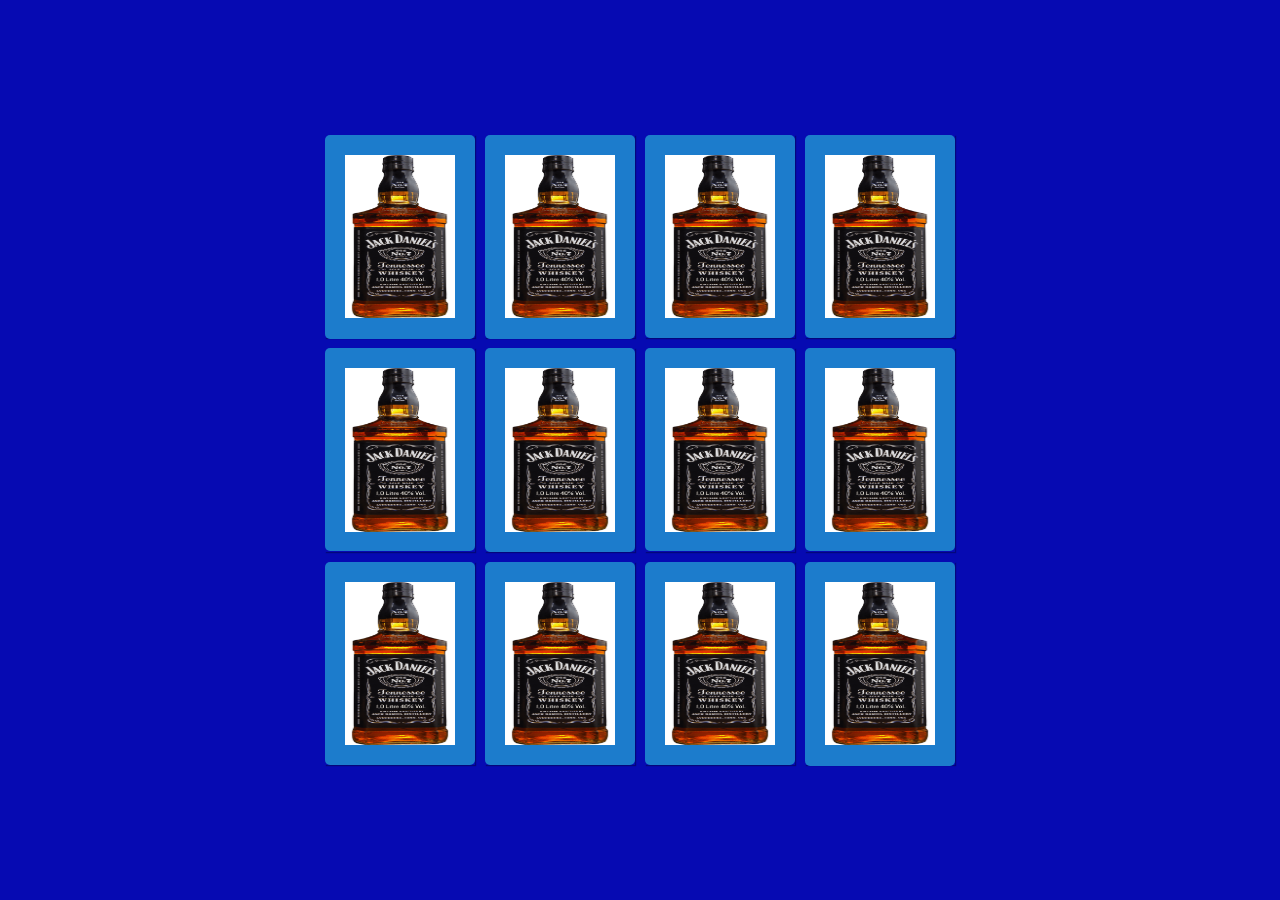
<file: index.html>
<!DOCTYPE html>
<html lang="en">
<head>
  <meta charset="UTF-8">

  <title>Memory Game</title>

   <link rel="stylesheet" href="style.css">
</head>
<body>
  <section class="memory-game">
    <div class="memory-card" data-framework="Jack Daniels cap">
      <img class="front-face" src="img/jack-daniels-cap.webp" alt="jack-daniels-cap" />
      <img class="back-face" src="img/jack-daniels.png" alt="Jack Daniels" />
    </div>
    <div class="memory-card" data-framework="Jack Daniels cap">
      <img class="front-face" src="img/jack-daniels-cap.webp" alt="Jack Daniels cap" />
      <img class="back-face" src="img/jack-daniels.png" alt="Jack Daniels" />
    </div>

    <div class="memory-card" data-framework="jack-daniels-tshirt">
      <img class="front-face" src="img/jack-daniels-tshirt.jpg" alt="jack daniels tshirt" />
      <img class="back-face" src="img/jack-daniels.png" alt="Jack Daniels" />
    </div>
    <div class="memory-card" data-framework="jack-daniels-tshirt">
      <img class="front-face" src="img/jack-daniels-tshirt.jpg" alt="jack-daniels-tshirt" />
      <img class="back-face" src="img/jack-daniels.png" alt="Jack Daniels" />
    </div>

    <div class="memory-card" data-framework="jack-daniels boots">
      <img class="front-face" src="img/Jack daniels boots.jpg" alt="boots" />
      <img class="back-face" src="img/jack-daniels.png" alt="jack daniels" />
    </div>
    <div class="memory-card" data-framework="jack-daniels boots">
      <img class="front-face" src="img/Jack daniels boots.jpg" alt="boots" />
      <img class="back-face" src="img/jack-daniels.png" alt="jack daniels" />
    </div>

    <div class="memory-card" data-framework="cocktail">
      <img class="front-face" src="img/cocktail.png" alt="cocktail" />
      <img class="back-face" src="img/jack-daniels.png" alt="Jack Daniels" />
    </div>
    <div class="memory-card" data-framework="cocktail">
      <img class="front-face" src="img/cocktail.png" alt="cocktail" />
      <img class="back-face" src="img/jack-daniels.png" alt="Jack Daniels" />
    </div>

    <div class="memory-card" data-framework="playing cards">
      <img class="front-face" src="img/playing cards.jpg" alt="playing cards" />
      <img class="back-face" src="img/jack-daniels.png" alt="Jack Daniels" />
    </div>
    <div class="memory-card" data-framework="playing cards">
      <img class="front-face" src="img/playing cards.jpg" alt="playing cards" />
      <img class="back-face" src="img/jack-daniels.png" alt="Jack Daniels" />
    </div>

    <div class="memory-card" data-framework="hoodie">
      <img class="front-face" src="img/jack-daniels hoodie.jpg" alt="hoodie" />
      <img class="back-face" src="img/jack-daniels.png" alt="Jack Daniels" />
    </div>
    <div class="memory-card" data-framework="hoodie">
      <img class="front-face" src="img/jack-daniels hoodie.jpg" alt="hoodie" />
      <img class="back-face" src="img/jack-daniels.png" alt="Jack Daniels" />
    </div>
  </section>

  <script src="js.js"></script>
</body>
</html>
</file>
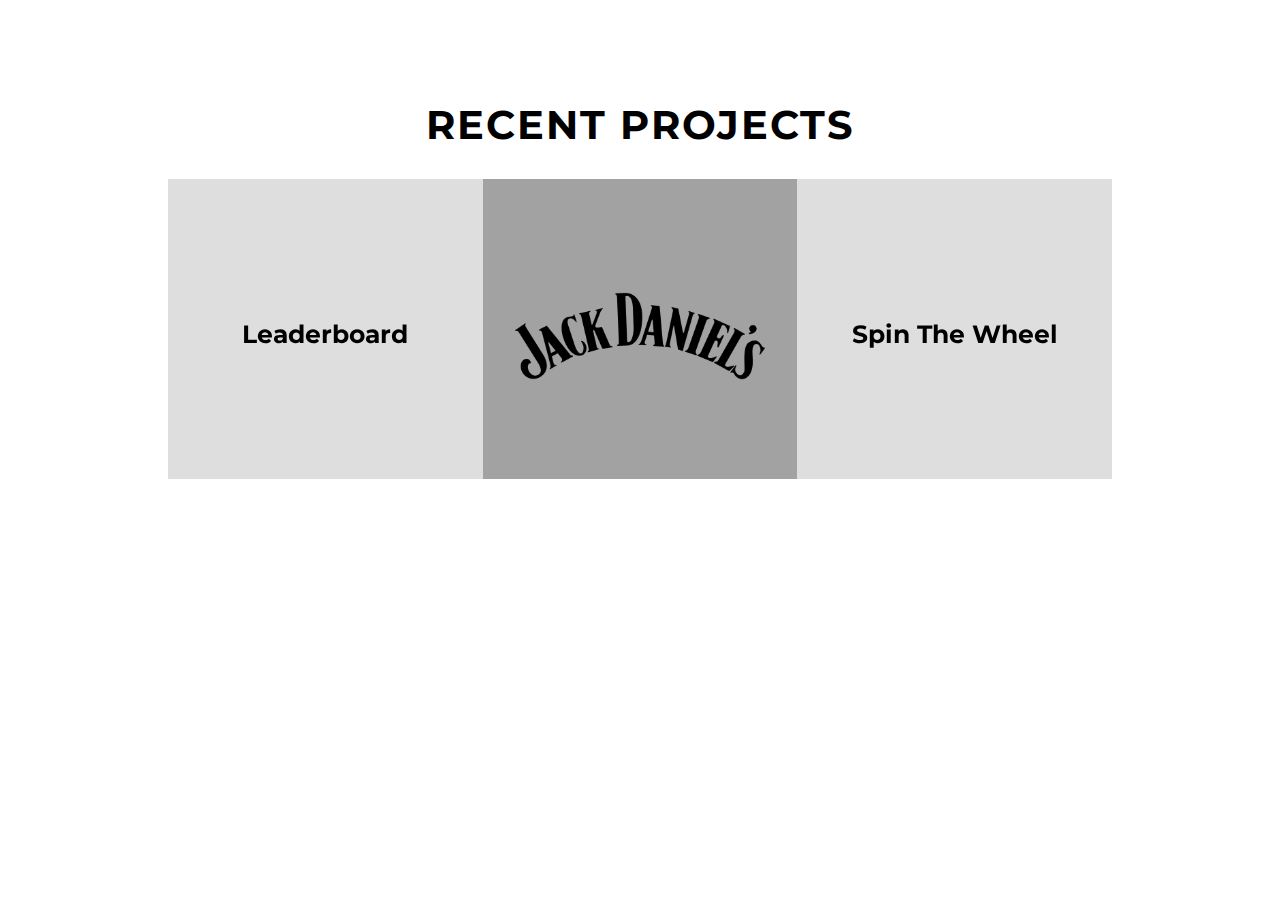
<file: one page.html>
<!DOCTYPE html>
<html lang="en">
<head>
  <meta charset="UTF-8">
  <meta name="viewport" content="width=device-width, initial-scale=1.0">
  <title>Projects</title>
  <link rel="stylesheet" href="one page.css">
</head>
<body>
  <!-- nav-bar 
  <section id="nav-bar" class="container">
    <header class="nav-bar">
      <div class="brand"><a href="#hero"><h1>Web Cifar</h1></a></div>
      <div class="nav-list">
        <div class="hamburger">
          <div class="bar"></div>
        </div>
        <ul>
          <li><a href="#about">About</a></li>
          <li><a href="#services">services</a></li>
          <li><a href="#hire">Hire Me</a></li>
        </ul>
      </div>
    </header>
  </section>
   End nav-bar

   Hero Section
  <section id="hero" class="hero container">
    <div class="hero-info">
      <h1 class="hero-info-heading">I Design <br>Your Dream</h1>
      <p class="hero-info-subheading">I am a web designer</p>
      <a href="#" type="button" class="hero-info-button">Portfolio</a>
    </div>
    <div class="hero-img">
      <img src="./images/img-1.jpg" alt="">
    </div>
  </section>
   End Hero Section

   About section 
  <section id="about" class="about container">
    <div class="about-info">
      <h1 class="about-info-heading">About Me</h1>
      <p class="about-info-desc">Lorem ipsum dolor sit amet consectetur adipisicing elit. Excepturi suscipit quidem ullam voluptates repellendus explicabo placeat, expedita ratione saepe eaque dolorum sed deleniti, odit numquam, nostrum tempore quos corrupti rem.</p>
      <a href="#" type="button" class="about-info-button">Download Resume</a>
    </div>
    <div class="about-img">
      <div class="about-img-wrapper">
        <img src="./images/img-2.jpg" alt="">
      </div>
    </div>
  </section>
   End About section  -->

  <!-- Service Section  -->
  <section id="services" class="services container">
    <div class="services-header">
      <h1 class="services-header-heading">Recent Projects</h1>
      <!-- <p class="services-header-desc">Lorem ipsum dolor, sit amet consectetur adipisicing elit. Magni temporibus, omnis illum ipsa reiciendis illo eos odio possimus voluptatibus architecto.</p> -->
    </div>
    <div class="services-info">
      <div class="service">
        <div class="service-card">
          <div class="service-front">
            <i class="fa fa-palette"></i>
            <h1 class="service-front-heading">Leaderboard</h1>
          </div>
          <div class="service-back">
            <h1 class="service-back-heading">Add Link Here</h1>
            <!-- <p class="service-back-desc"></p> -->
          </div>
        </div>
      </div>
      <div class="service">
        <div class="service-card">
          <div class="service-front">
            <i class="fa fa-laptop-code"></i>
            <h1 class="service-front-heading"></h1>
          </div>
          <div class="service-back">
            <h1 class="service-back-heading"><li class="active"><a href="cover.html" target="_blank">Jack Daniel's Memory Card Game</a></li></h1>
          </div>
        </div>
      </div>
      <div class="service">
        <div class="service-card">
          <div class="service-front">
            <i class="fa fa-building"></i>
            <h1 class="service-front-heading">Spin the Wheel</h1>
          </div>
          <div class="service-back">
            <h1 class="service-back-heading">Add link here</h1>
          </div>
        </div>
      </div>
    </div>
  </section>
  <!-- End Service Section  -->


  <script src="./one page.js"></script>
</body>
</html>
</file>
<file: style.css>
* {
    padding: 0;
    margin: 0;
    box-sizing: border-box;
  }
  
  body {
    height: 100vh;
    display: flex;
    background: #060AB2;
  }
  
  .memory-game {
    width: 640px;
    height: 640px;
    margin: auto;
    display: flex;
    flex-wrap: wrap;
    perspective: 1000px;
  }
  
  .memory-card {
    width: calc(25% - 10px);
    height: calc(33.333% - 10px);
    margin: 5px;
    position: relative;
    transform: scale(1);
    transform-style: preserve-3d;
    transition: transform .5s;
    box-shadow: 1px 1px 1px rgba(0,0,0,.3);
  }
  
  .memory-card:active {
    transform: scale(0.97);
    transition: transform .2s;
  }
  
  .memory-card.flip {
    transform: rotateY(180deg);
  }
  
  .front-face,
  .back-face {
    width: 100%;
    height: 100%;
    padding: 20px;
    position: absolute;
    border-radius: 5px;
    background: #1C7CCC;
    backface-visibility: hidden;
  }
  
  .front-face {
    transform: rotateY(180deg);
  }
</file>
<file: one page.css>
@import url('https://fonts.googleapis.com/css?family=Montserrat:300,400,700&display=swap');
* {
	padding: 0;
	margin: 0;
	box-sizing: border-box;
}

html {
	font-size: 10px;
	font-family: 'Montserrat', sans-serif;
	scroll-behavior: smooth;
}
.container {
	width: 100%;
	height: auto;
	display: flex;
	align-items: center;
	justify-content: center;
}
/* Nav Bar  */
#nav-bar {
	height: auto;
	width: 100%;
	position: fixed;
	z-index: 100;
	background-color: black;
}
.nav-bar {
	background-color: black;
	left: 0;
	top: 0;
	padding: 1rem 5rem;
	width: 100%;
	display: flex;
	align-items: center;
	justify-content: space-between;
}
.nav-bar .brand a {
	font-family: 'Flash Back - Demo', sans-serif;
	font-size: 3rem;
	color: white;
}
.nav-bar .nav-list {
	display: flex;
	align-items: center;
	justify-content: center;
}
.nav-bar .nav-list .hamburger {
	border: 2px solid white;
	border-radius: 50%;
	display: flex;
	align-items: center;
	justify-content: center;
	height: 70px;
	width: 70px;
	transition: .3s ease transform;
	cursor: pointer;
}
.nav-bar .nav-list .hamburger.active {
	transform: rotate(360deg);
}
.nav-bar .nav-list .hamburger.active .bar:before {
	top: 0;
	transform: rotate(45deg);
}
.nav-bar .nav-list .hamburger.active .bar:after {
	top: 0;
	transform: rotate(-45deg);
}
.nav-bar .nav-list .hamburger.active .bar {
	background-color: transparent;
}
.nav-bar .nav-list .hamburger .bar {
	height: 2px;
	width: 30px;
	background-color: white;
	position: relative;
	display: flex;
}
.nav-bar .nav-list .hamburger .bar::before,
.nav-bar .nav-list .hamburger .bar::after {
	content: '';
	position: absolute;
	left: 0;
	height: 100%;
	width: 100%;
	background-color: white;
	transition: .3s ease all;
}
.nav-bar .nav-list .hamburger .bar::before {
	top: 8px;
}
.nav-bar .nav-list .hamburger .bar::after {
	bottom: 8px;
}
.nav-bar .nav-list ul {
	position: absolute;
	width: 100%;
	top: 0;
	left: 0;
	background-color: rgb(46, 45, 45);
	padding: 5rem 0;
	transform: translateY(-100%);
	transition: .3s ease transform;
	text-align: center;
	z-index: -1;
}
.nav-bar .nav-list ul li {
	list-style: none;
	display: block;
	position: relative;
}
.nav-bar .nav-list ul li:hover:after {
	transform: translateX(-50%) scale(1);
}
.nav-bar .nav-list ul li:after {
	content: '';
	position: absolute;
	width: 5rem;
	height: .2rem;
	background-color: white;
	left: 50%;
	transform: translateX(-50%) scale(0);
	bottom: 0;
	transition: .3s ease transform;
}
.nav-bar .nav-list ul li a {
	font-size: 1.8rem;
	text-decoration: none;
	text-transform: uppercase;
	color: white;
	display: block;
	letter-spacing: .15rem;
	padding: 2rem 3rem;
}
.nav-bar .nav-list.open ul {
	transform: translateY(90px);
}
/* End Nav Bar */

/* Hero Section */
.hero {
	min-height: 80vh;
	width: 100%;
	padding-top: 50px;
	justify-content: center;
	background-color: black;
	display: flex;
	flex-direction: column-reverse;
	justify-content: center;
	align-items: center;
}
.hero .hero-info {
	width: 100%;
	text-align: center;
}
.hero .hero-info .hero-info-heading {
	font-size: 5rem;
	font-weight: 500;
	color: whitesmoke;
}
.hero .hero-info .hero-info-subheading {
	font-size: 1.6rem;
	text-transform: uppercase;
	letter-spacing: .5rem;
	color: whitesmoke;
}
.hero .hero-info .hero-info-button {
	margin-top: 30px;
	padding: 2rem 5rem;
	display: inline-block;
	font-size: 1.6rem;
	text-transform: uppercase;
	color: white;
	text-decoration: none;
	letter-spacing: .6rem;
	background-color: rgba(85, 85, 85, 0.534);
}
.hero .hero-img {
	height: auto;
	width: 80%;
	margin-bottom: 3rem;
}
.hero .hero-img img {
	height: 100%;
	width: 100%;
}
/* End Hero Section */

/* About Section  */
.about {
	width: 100%;
	min-height: 50vh;
	padding: 10rem 5rem;
	flex-direction: column;
}
.about .about-info {
	text-align: center;
}
.about .about-info .about-info-heading {
	font-size: 4rem;
	text-transform: uppercase;
	letter-spacing: .3rem;
	color: black;
}
.about .about-info .about-info-desc {
	font-size: 1.3rem;
	line-height: 2rem;
	margin-top: 10px;
}
.about .about-info .about-info-button {
	padding: 1.6rem 2.6rem;
	display: inline-block;
	background-color: rgba(0, 0, 0, 0.548);
	color: whitesmoke;
	text-decoration: none;
	font-size: 1.6rem;
	text-transform: uppercase;
	letter-spacing: .2rem;
	margin-top: 20px;
	margin-bottom: 20px;
}
.about .about-img {
	margin-top: 50px;
	display: block;
}
.about .about-img .about-img-wrapper {
	margin-top: 50px;
	height: auto;
	max-width: 400px;
	position: relative;
	display: inline-block;
}
.about .about-img .about-img-wrapper img {
	height: 100%;
	width: 100%;
}
.about .about-img .about-img-wrapper::after {
	position: absolute;
	content: '';
	right: -5rem;
	top: 50%;
	transform: translateY(-50%);
	width: 70%;
	height: 120%;
	background-color: rgba(34, 33, 33, 0.158);
	z-index: -1;
}
/* End About Section  */

/* Services section  */
.services {
	flex-direction: column;
	min-height: 60vh;
	padding: 10rem 5rem;
}
.services .services-header {
	width: 100%;
	text-align: center;
}
.services .services-header .services-header-heading {
	font-size: 4rem;
	text-transform: uppercase;
	letter-spacing: 2px;
	color: black;
}
.services .services-header .services-header-desc {
	font-size: 1.3rem;
	line-height: 2rem;
	margin-top: 20px;
}
.services .services-info {
	margin-top: 30px;
	display: flex;
	align-items: center;
	justify-content: center;
	width: 100%;
	flex-direction: column;
}
.services .services-info .service {
	width: 100%;
	min-height: 300px;
	position: relative;
	transition: .3s ease transform;
	margin: 5px;
}
.services .services-info .service .service-card {
	position: absolute;
	height: 100%;
	width: 100%;
	transform-style: preserve-3d;
	transition: .3s ease transform;
	display: block;
}
.services .services-info .service .service-card .service-front,
.services .services-info .service .service-card .service-back {
	position: absolute;
	left: 0;
	top: 0;
	height: 100%;
	width: 100%;
	backface-visibility: hidden;
	display: flex;
	flex-direction: column;
	align-items: center;
	justify-content: center;
	background-color: rgba(0, 0, 0, 0.13);
	padding: 10px;
}
.services .services-info .service .service-card .service-back {
	transform: rotateY(180deg);
}
.services .services-info .service .service-card .service-front i {
	font-size: 4rem;
	color: black;
	margin-bottom: 10px;
}
.services .services-info .service .service-card .service-front .service-front-heading,
.services .services-info .service .service-card .service-back .service-back-heading {
	font-size: 2.5rem;
	text-transform: capitalize;
}
.services .services-info .service:hover .service-card {
	transform: rotateY(180deg);
}
.services .services-info .service .service-card .service-back .service-back-desc {
	font-size: 1.3rem;
	margin-top: 10px;
	text-align: center;
}
.services .services-info .service:nth-child(2) .service-card .service-front {
	background-image: url(./img/jack_daniels-brandlogo.net_.png);
	background-size: cover;
	position: relative;
	color: white;
}
.services .services-info .service:nth-child(2) .service-card .service-front::after {
	content: '';
	position: absolute;
	left: 0;
	top: 0;
	height: 100%;
	width: 100%;
	background-color: rgba(0, 0, 0, 0.274);
	z-index: -1;
}
.services .services-info .service:nth-child(2) .service-card .service-front i {
	color: white;
}
/* End Services section  */

/* Hire Section  */
.hire {
	min-height: 10vh;
	flex-direction: column;
	width: 100%;
	background-color: rgba(0, 0, 0, 0.212);
	padding: 3rem 2rem;
}
.hire .hire-heading {
	color: black;
	font-size: 2.2rem;
	text-align: center;
}
.hire .hire-button {
	padding: 2rem 3rem;
	display: inline-block;
	background-color: rgba(0, 0, 0, 0.267);
	font-size: 1.6rem;
	text-transform: uppercase;
	text-decoration: none;
	letter-spacing: .2rem;
	margin-top: 10px;
	color: whitesmoke;
	transition: .3s ease background-color;
}
.hire .hire-button:hover {
	background-color: black;
}
/* End Hire Section  */

/* Footer section  */
.footer {
	min-height: 20vh;
	width: 100%;
	background-color: black;
	color: white;
	flex-direction: column;
	text-align: center;
	padding: 5rem;
}
.footer .footer-contact {
	padding: 20px;
}
.footer .footer-contact .footer-contact-heading {
	font-size: 2.5rem;
	text-transform: uppercase;
	letter-spacing: 2px;
	margin-bottom: 10px;
}
.footer .footer-contact .footer-contact-info {
	font-size: 1.4rem;
	padding-top: 10px;
	letter-spacing: .2rem;
}
.footer .footer-social-follow .footer-social-icon a {
	color: white;
	font-size: 3rem;
	margin: .4rem;
	display: inline-block;
}
/* End Footer section  */

/* Media query for desktop and tab  */
@media only screen and (min-width: 768px) {
	.nav-bar .nav-list .hamburger {
		display: none;
	}
	.nav-bar {
		width: 80%;
	}
	.nav-bar .nav-list ul {
		transform: translateX(0);
		position: initial;
		padding: 0;
		z-index: initial;
		background-color: transparent;
	}
	.nav-bar .nav-list ul li {
		display: inline-block;
	}
	.hero {
		height: 100vh;
		flex-direction: row;
		padding-left: 10%;
		justify-content: center;
		align-items: center;
	}
	.hero .hero-info {
		max-width: 30%;
		text-align: left;
	}
	.hero .hero-info .hero-info-subheading {
		font-size: 1.3rem;
		letter-spacing: .5rem;
	}
	.hero .hero-img {
		min-width: 400px;
		max-width: 1000px;
	}
	.about {
		width: 80%;
		margin: 0 auto;
		flex-direction: row;
	}
	.about .about-info {
		width: 50%;
		text-align: left;
		padding-right: 17rem;
	}
	.services .services-header .services-header-desc {
		max-width: 500px;
		padding-top: 20px;
		margin: 0 auto;
	}
	.services .services-info {
		flex-direction: row;
		width: 80%;
	}
	.services .services-info .service {
		margin: 0;
	}
}
/* End Media query for desktop and tab  */

/* Media Query For Desktop Only  */
@media only screen and (min-width: 1200px) {
	.hero .hero-info .hero-info-heading {
		font-size: 6rem;
	}
	.hero .hero-info .hero-info-subheading {
		letter-spacing: .8rem;
	}
}
/* End Media Query For Desktop Only  */
</file>
